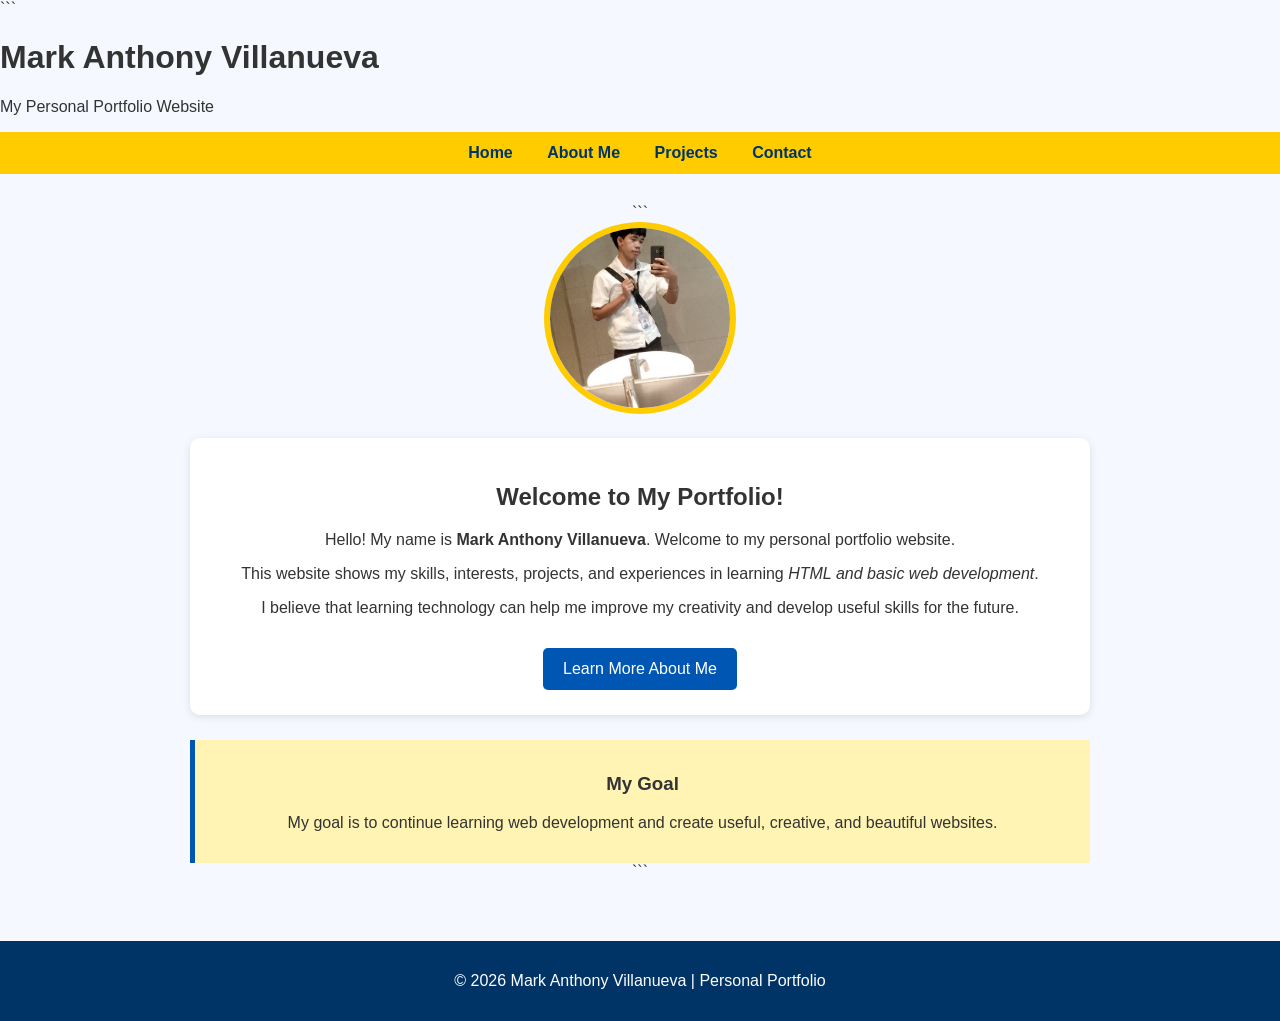
<file: index.html>
<!DOCTYPE html>

<html lang="en">
<head>
    <meta charset="UTF-8">
    <meta name="viewport" content="width=device-width, initial-scale=1.0">
    <title>Mark Anthony Villanueva | Portfolio</title>
    <style>
        body {
            margin: 0;
            font-family: Arial, sans-serif;
            background-color: #f5f9ff;
            color: #333;
        }

```
    header {
        background-color: #0056b3;
        color: white;
        padding: 20px;
        text-align: center;
    }

    nav {
        background-color: #ffcc00;
        padding: 12px;
        text-align: center;
    }

    nav a {
        text-decoration: none;
        color: #003366;
        font-weight: bold;
        margin: 15px;
    }

    nav a:hover {
        color: white;
    }

    main {
        max-width: 900px;
        margin: auto;
        padding: 30px;
        text-align: center;
    }

    .profile-img {
        width: 180px;
        height: 180px;
        border-radius: 50%;
        border: 6px solid #ffcc00;
        object-fit: cover;
    }

    .welcome {
        background-color: white;
        padding: 25px;
        margin-top: 20px;
        border-radius: 10px;
        box-shadow: 0 2px 8px rgba(0,0,0,0.1);
    }

    aside {
        background-color: #fff4b3;
        padding: 15px;
        margin-top: 25px;
        border-left: 5px solid #0056b3;
    }

    footer {
        background-color: #003366;
        color: white;
        text-align: center;
        padding: 15px;
        margin-top: 30px;
    }

    .button {
        background-color: #0056b3;
        color: white;
        padding: 12px 20px;
        text-decoration: none;
        border-radius: 5px;
        display: inline-block;
        margin-top: 15px;
    }

    .button:hover {
        background-color: #ffcc00;
        color: #003366;
    }
</style>
```

</head>

<body>

<header>
    <h1>Mark Anthony Villanueva</h1>
    <p>My Personal Portfolio Website</p>
</header>

<nav>
    <a href="index.html">Home</a>
    <a href="about.html">About Me</a>
    <a href="projects.html">Projects</a>
    <a href="contact.html">Contact</a>
</nav>

<main>

```
<section>
    <img src="profile.jpg" alt="Mark Anthony Villanueva" class="profile-img">

    <article class="welcome">
        <h2>Welcome to My Portfolio!</h2>

        <p>
            Hello! My name is <strong>Mark Anthony Villanueva</strong>.
            Welcome to my personal portfolio website.
        </p>

        <p>
            This website shows my skills, interests, projects, and experiences
            in learning <em>HTML and basic web development</em>.
        </p>

        <p>
            I believe that learning technology can help me improve my creativity
            and develop useful skills for the future.
        </p>

        <a href="about.html" class="button">Learn More About Me</a>
    </article>
</section>

<aside>
    <h3>My Goal</h3>
    <p>
        My goal is to continue learning web development and create useful,
        creative, and beautiful websites.
    </p>
</aside>
```

</main>

<footer>
    <p>&copy; 2026 Mark Anthony Villanueva | Personal Portfolio</p>
</footer>

</body>
</html>
</file>
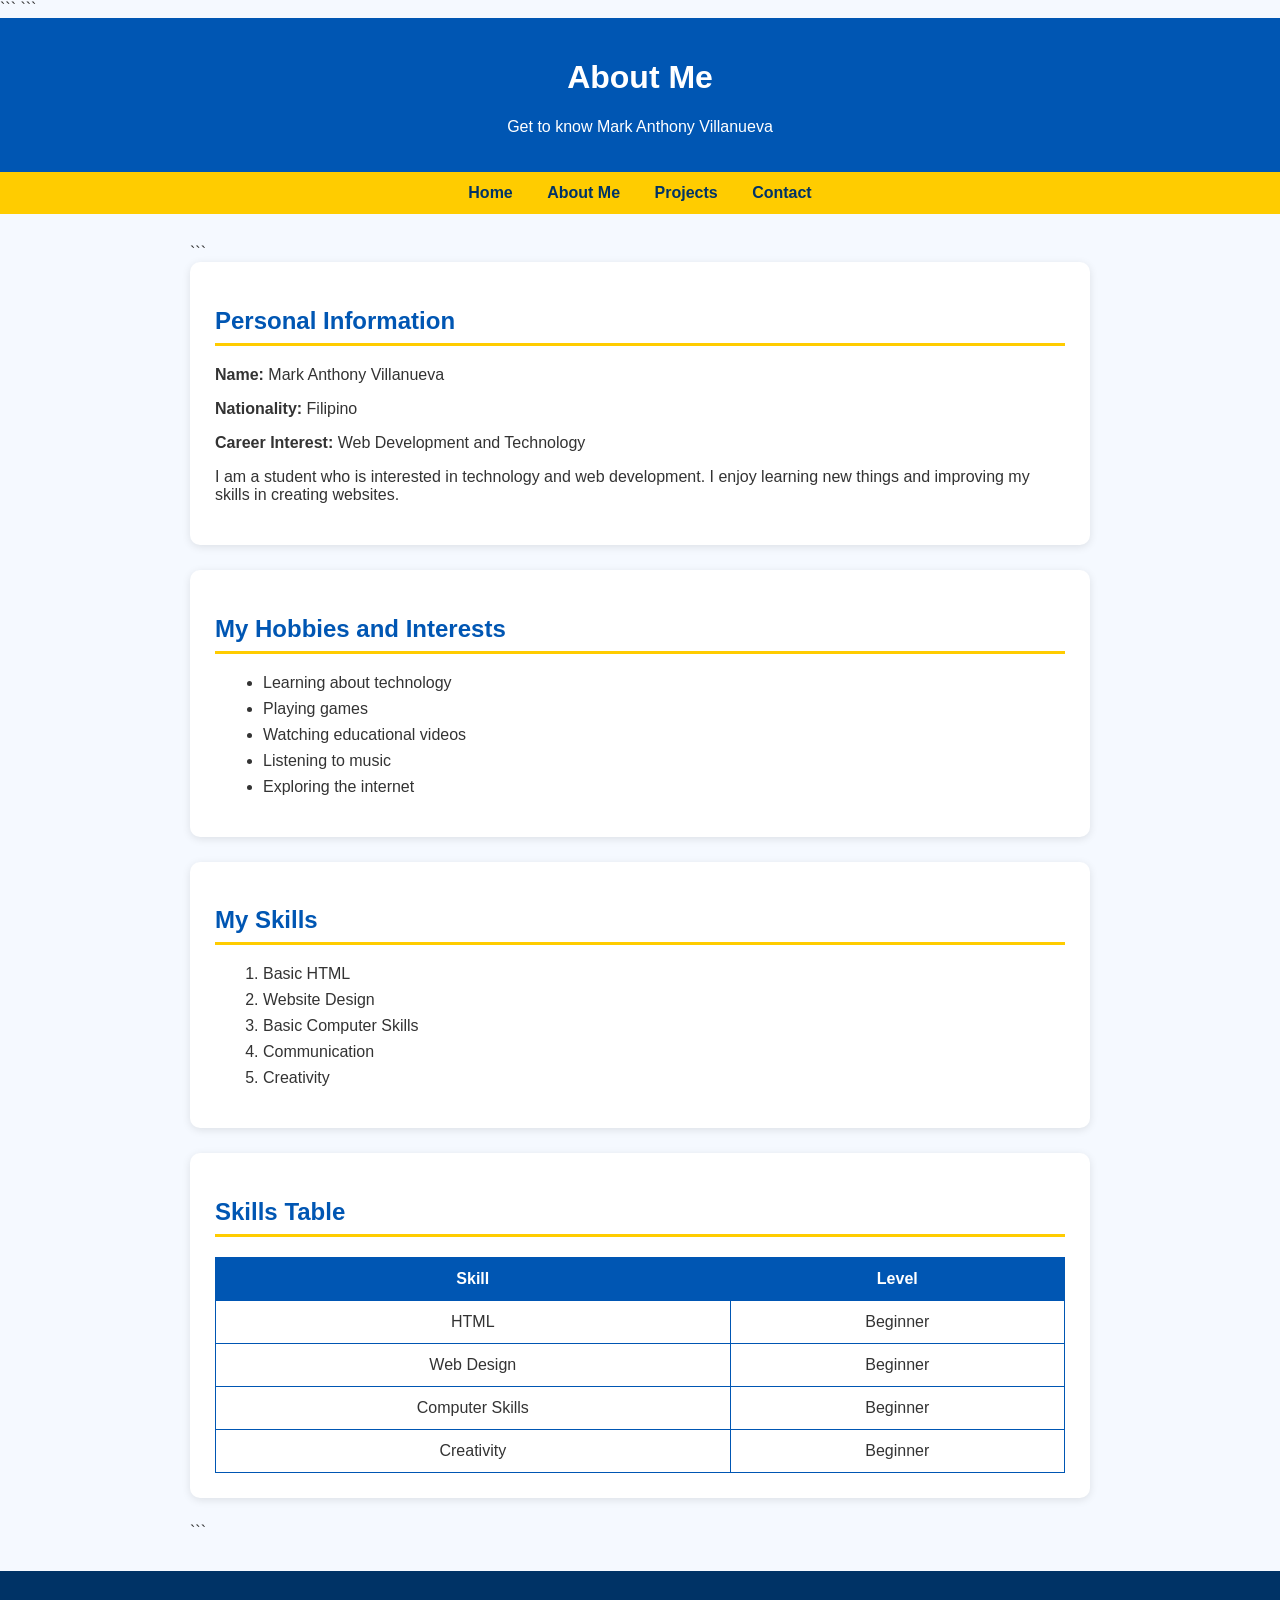
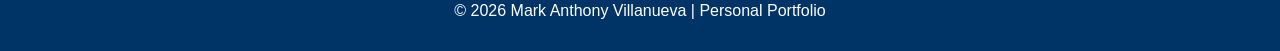
<file: about.html>
<!DOCTYPE html>

<html lang="en">
<head>
    <meta charset="UTF-8">
    <meta name="viewport" content="width=device-width, initial-scale=1.0">
    <title>About Me | Mark Anthony Villanueva</title>

```
<style>
    body {
        margin: 0;
        font-family: Arial, sans-serif;
        background-color: #f5f9ff;
        color: #333;
    }

    header {
        background-color: #0056b3;
        color: white;
        padding: 20px;
        text-align: center;
    }

    nav {
        background-color: #ffcc00;
        padding: 12px;
        text-align: center;
    }

    nav a {
        text-decoration: none;
        color: #003366;
        font-weight: bold;
        margin: 15px;
    }

    main {
        max-width: 900px;
        margin: auto;
        padding: 30px;
    }

    section {
        background-color: white;
        padding: 25px;
        margin-bottom: 25px;
        border-radius: 10px;
        box-shadow: 0 2px 8px rgba(0,0,0,0.1);
    }

    h2 {
        color: #0056b3;
        border-bottom: 3px solid #ffcc00;
        padding-bottom: 8px;
    }

    li {
        margin: 8px;
    }

    table {
        width: 100%;
        border-collapse: collapse;
    }

    table, th, td {
        border: 1px solid #0056b3;
    }

    th {
        background-color: #0056b3;
        color: white;
    }

    th, td {
        padding: 12px;
        text-align: center;
    }

    footer {
        background-color: #003366;
        color: white;
        text-align: center;
        padding: 15px;
    }
</style>
```

</head>

<body>

<header>
    <h1>About Me</h1>
    <p>Get to know Mark Anthony Villanueva</p>
</header>

<nav>
    <a href="index.html">Home</a>
    <a href="about.html">About Me</a>
    <a href="projects.html">Projects</a>
    <a href="contact.html">Contact</a>
</nav>

<main>

```
<section>
    <h2>Personal Information</h2>

    <p><strong>Name:</strong> Mark Anthony Villanueva</p>
    <p><strong>Nationality:</strong> Filipino</p>
    <p><strong>Career Interest:</strong> Web Development and Technology</p>

    <p>
        I am a student who is interested in technology and web development.
        I enjoy learning new things and improving my skills in creating websites.
    </p>
</section>

<section>
    <h2>My Hobbies and Interests</h2>

    <ul>
        <li>Learning about technology</li>
        <li>Playing games</li>
        <li>Watching educational videos</li>
        <li>Listening to music</li>
        <li>Exploring the internet</li>
    </ul>
</section>

<section>
    <h2>My Skills</h2>

    <ol>
        <li>Basic HTML</li>
        <li>Website Design</li>
        <li>Basic Computer Skills</li>
        <li>Communication</li>
        <li>Creativity</li>
    </ol>
</section>

<section>
    <h2>Skills Table</h2>

    <table>
        <tr>
            <th>Skill</th>
            <th>Level</th>
        </tr>

        <tr>
            <td>HTML</td>
            <td>Beginner</td>
        </tr>

        <tr>
            <td>Web Design</td>
            <td>Beginner</td>
        </tr>

        <tr>
            <td>Computer Skills</td>
            <td>Beginner</td>
        </tr>

        <tr>
            <td>Creativity</td>
            <td>Beginner</td>
        </tr>
    </table>
</section>
```

</main>

<footer>
    <p>&copy; 2026 Mark Anthony Villanueva | Personal Portfolio</p>
</footer>

</body>
</html>
</file>
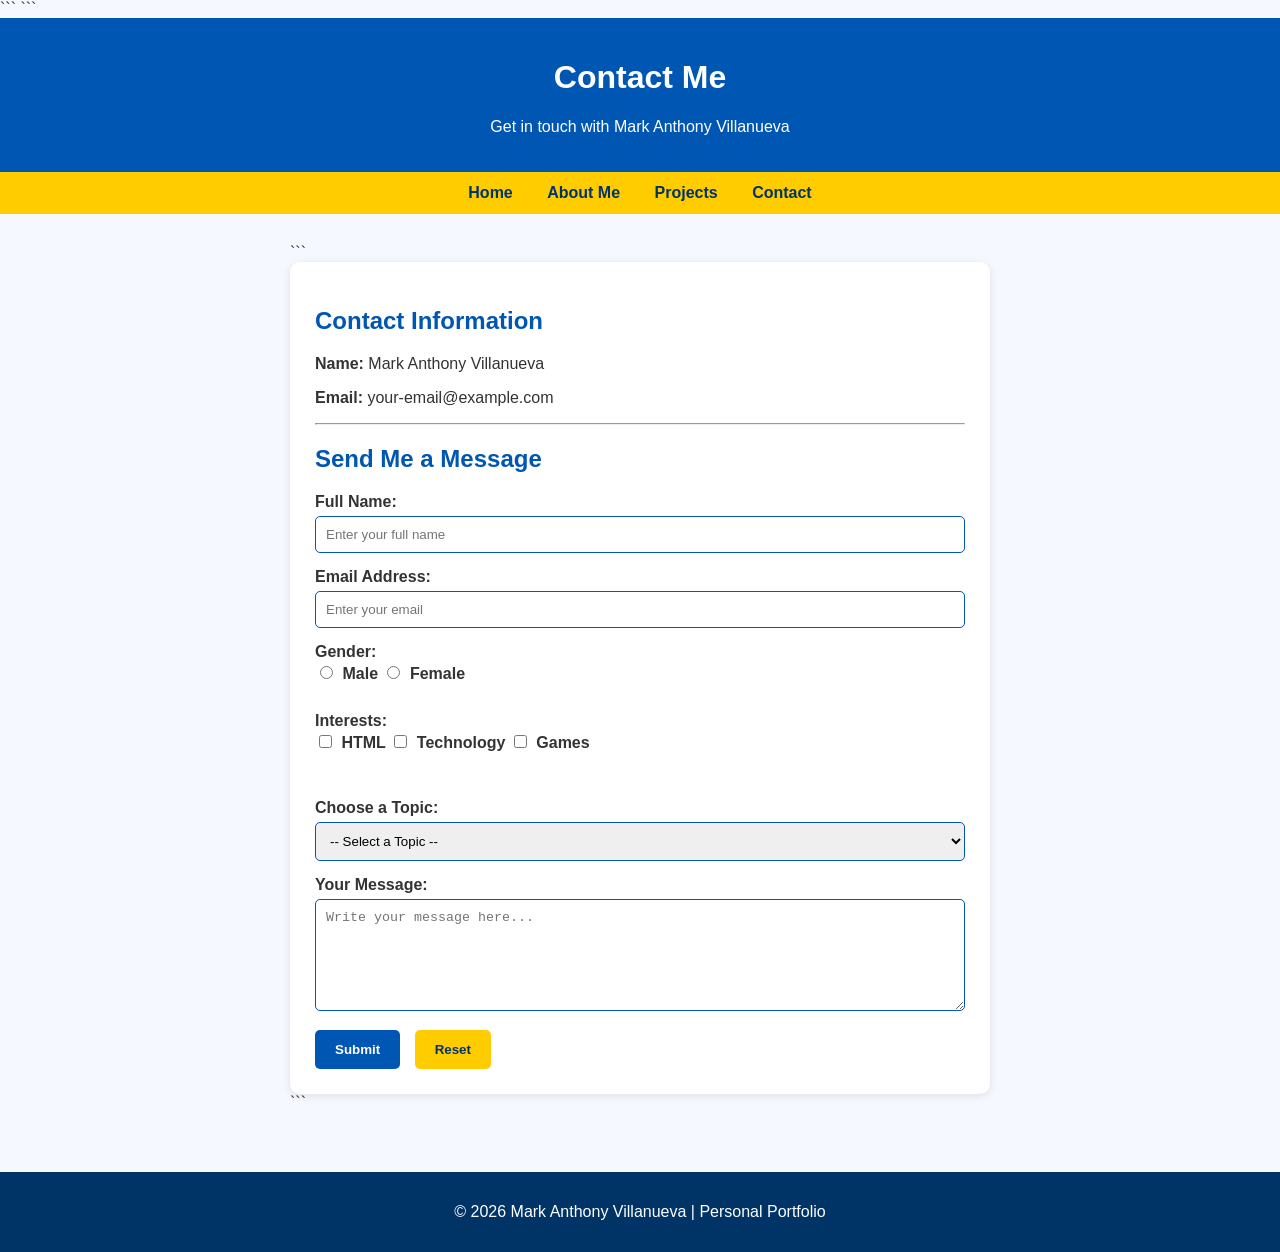
<file: contact.html>
<!DOCTYPE html>

<html lang="en">
<head>
    <meta charset="UTF-8">
    <meta name="viewport" content="width=device-width, initial-scale=1.0">
    <title>Contact Me | Mark Anthony Villanueva</title>

```
<style>
    body {
        margin: 0;
        font-family: Arial, sans-serif;
        background-color: #f5f9ff;
        color: #333;
    }

    header {
        background-color: #0056b3;
        color: white;
        padding: 20px;
        text-align: center;
    }

    nav {
        background-color: #ffcc00;
        padding: 12px;
        text-align: center;
    }

    nav a {
        text-decoration: none;
        color: #003366;
        font-weight: bold;
        margin: 15px;
    }

    main {
        max-width: 700px;
        margin: auto;
        padding: 30px;
    }

    section {
        background-color: white;
        padding: 25px;
        border-radius: 10px;
        box-shadow: 0 2px 8px rgba(0,0,0,0.1);
    }

    h2 {
        color: #0056b3;
    }

    label {
        font-weight: bold;
    }

    input, select, textarea {
        width: 100%;
        padding: 10px;
        margin-top: 5px;
        margin-bottom: 15px;
        border: 1px solid #0056b3;
        border-radius: 5px;
        box-sizing: border-box;
    }

    .radio-group input,
    .checkbox-group input {
        width: auto;
        margin-right: 5px;
    }

    button {
        padding: 12px 20px;
        border: none;
        border-radius: 5px;
        font-weight: bold;
        cursor: pointer;
        margin-right: 10px;
    }

    .submit-btn {
        background-color: #0056b3;
        color: white;
    }

    .reset-btn {
        background-color: #ffcc00;
        color: #003366;
    }

    footer {
        background-color: #003366;
        color: white;
        text-align: center;
        padding: 15px;
        margin-top: 30px;
    }
</style>
```

</head>

<body>

<header>
    <h1>Contact Me</h1>
    <p>Get in touch with Mark Anthony Villanueva</p>
</header>

<nav>
    <a href="index.html">Home</a>
    <a href="about.html">About Me</a>
    <a href="projects.html">Projects</a>
    <a href="contact.html">Contact</a>
</nav>

<main>

```
<section>

    <h2>Contact Information</h2>

    <p><strong>Name:</strong> Mark Anthony Villanueva</p>
    <p><strong>Email:</strong> your-email@example.com</p>

    <hr>

    <h2>Send Me a Message</h2>

    <form>

        <label for="name">Full Name:</label>
        <input type="text" id="name" name="name" placeholder="Enter your full name" required>

        <label for="email">Email Address:</label>
        <input type="email" id="email" name="email" placeholder="Enter your email" required>

        <label>Gender:</label>

        <div class="radio-group">
            <input type="radio" id="male" name="gender" value="Male">
            <label for="male">Male</label>

            <input type="radio" id="female" name="gender" value="Female">
            <label for="female">Female</label>
        </div>

        <br>

        <label>Interests:</label>

        <div class="checkbox-group">
            <input type="checkbox" id="html" name="interest" value="HTML">
            <label for="html">HTML</label>

            <input type="checkbox" id="technology" name="interest" value="Technology">
            <label for="technology">Technology</label>

            <input type="checkbox" id="games" name="interest" value="Games">
            <label for="games">Games</label>
        </div>

        <br><br>

        <label for="topic">Choose a Topic:</label>

        <select id="topic" name="topic">
            <option value="">-- Select a Topic --</option>
            <option value="question">Question</option>
            <option value="feedback">Feedback</option>
            <option value="project">Project Inquiry</option>
            <option value="other">Other</option>
        </select>

        <label for="message">Your Message:</label>

        <textarea id="message" name="message" rows="6"
            placeholder="Write your message here..."></textarea>

        <button type="submit" class="submit-btn">Submit</button>

        <button type="reset" class="reset-btn">Reset</button>

    </form>

</section>
```

</main>

<footer>
    <p>&copy; 2026 Mark Anthony Villanueva | Personal Portfolio</p>
</footer>

</body>
</html>
</file>
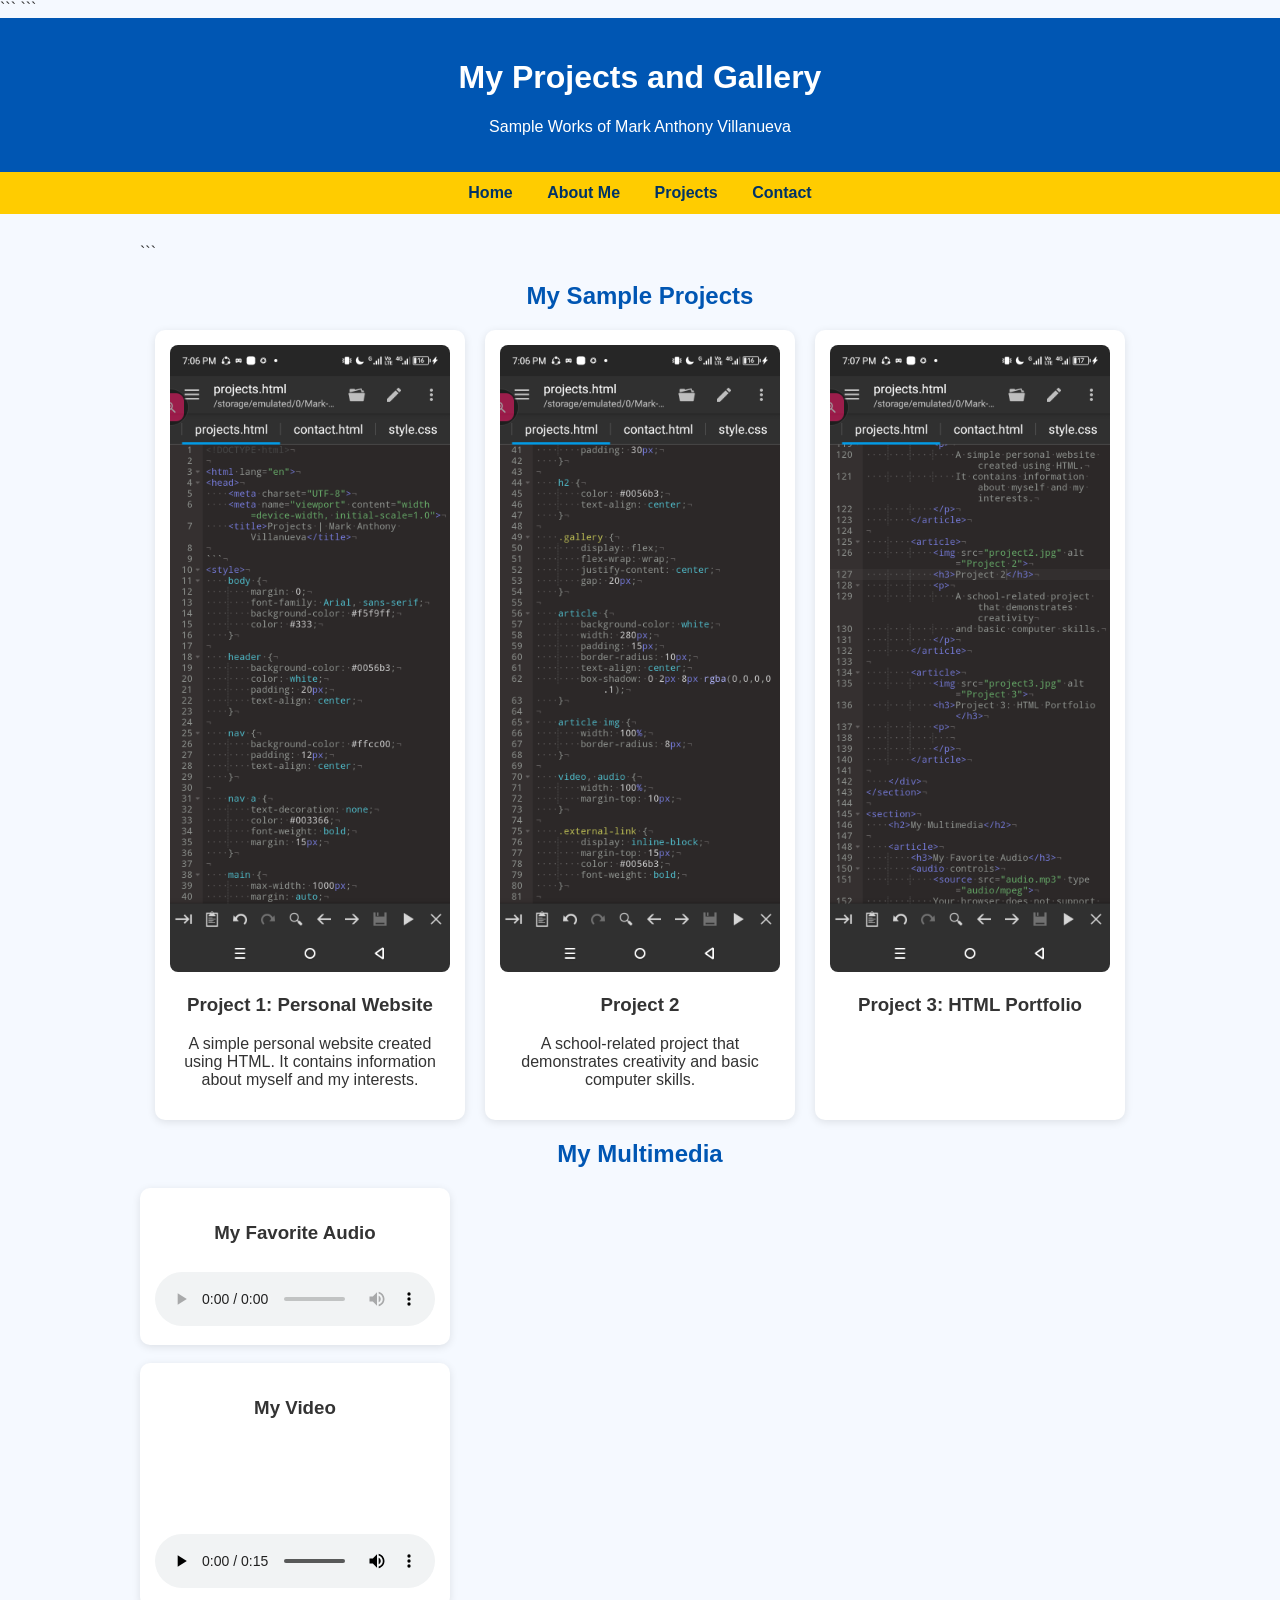
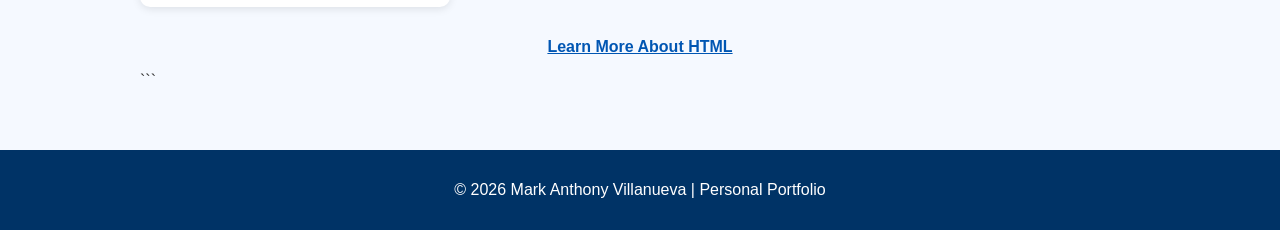
<file: projects.html>
<!DOCTYPE html>

<html lang="en">
<head>
    <meta charset="UTF-8">
    <meta name="viewport" content="width=device-width, initial-scale=1.0">
    <title>Projects | Mark Anthony Villanueva</title>

```
<style>
    body {
        margin: 0;
        font-family: Arial, sans-serif;
        background-color: #f5f9ff;
        color: #333;
    }

    header {
        background-color: #0056b3;
        color: white;
        padding: 20px;
        text-align: center;
    }

    nav {
        background-color: #ffcc00;
        padding: 12px;
        text-align: center;
    }

    nav a {
        text-decoration: none;
        color: #003366;
        font-weight: bold;
        margin: 15px;
    }

    main {
        max-width: 1000px;
        margin: auto;
        padding: 30px;
    }

    h2 {
        color: #0056b3;
        text-align: center;
    }

    .gallery {
        display: flex;
        flex-wrap: wrap;
        justify-content: center;
        gap: 20px;
    }

    article {
        background-color: white;
        width: 280px;
        padding: 15px;
        border-radius: 10px;
        text-align: center;
        box-shadow: 0 2px 8px rgba(0,0,0,0.1);
    }

    article img {
        width: 100%;
        border-radius: 8px;
    }

    video, audio {
        width: 100%;
        margin-top: 10px;
    }

    .external-link {
        display: inline-block;
        margin-top: 15px;
        color: #0056b3;
        font-weight: bold;
    }

    footer {
        background-color: #003366;
        color: white;
        text-align: center;
        padding: 15px;
        margin-top: 30px;
    }
</style>
```

</head>

<body>

<header>
    <h1>My Projects and Gallery</h1>
    <p>Sample Works of Mark Anthony Villanueva</p>
</header>

<nav>
    <a href="index.html">Home</a>
    <a href="about.html">About Me</a>
    <a href="projects.html">Projects</a>
    <a href="contact.html">Contact</a>
</nav>

<main>

```
<section>
    <h2>My Sample Projects</h2>

    <div class="gallery">

        <article>
            <img src="project1.jpg" alt="Project 1">
            <h3>Project 1: Personal Website</h3>
            <p>
                A simple personal website created using HTML.
                It contains information about myself and my interests.
            </p>
        </article>

        <article>
            <img src="project2.jpg" alt="Project 2">
            <h3>Project 2</h3>
            <p>
                A school-related project that demonstrates creativity
                and basic computer skills.
            </p>
        </article>

        <article>
            <img src="project3.jpg" alt="Project 3">
            <h3>Project 3: HTML Portfolio</h3>
            <p>
               
            </p>
        </article>

    </div>
</section>

<section>
    <h2>My Multimedia</h2>

    <article>
        <h3>My Favorite Audio</h3>
        <audio controls>
            <source src="audio.mp3" type="audio/mpeg">
            Your browser does not support audio.
        </audio>
    </article>

    <br>

    <article>
        <h3>My Video</h3>
        <video controls>
            <source src="video.mp4" type="video/mp4">
            Your browser does not support video.
        </video>
    </article>

    <p style="text-align:center;">
        <a class="external-link" href="https://www.w3schools.com/html/" target="_blank">
            Learn More About HTML
        </a>
    </p>
</section>
```

</main>

<footer>
    <p>&copy; 2026 Mark Anthony Villanueva | Personal Portfolio</p>
</footer>

</body>
</html>
</file>
